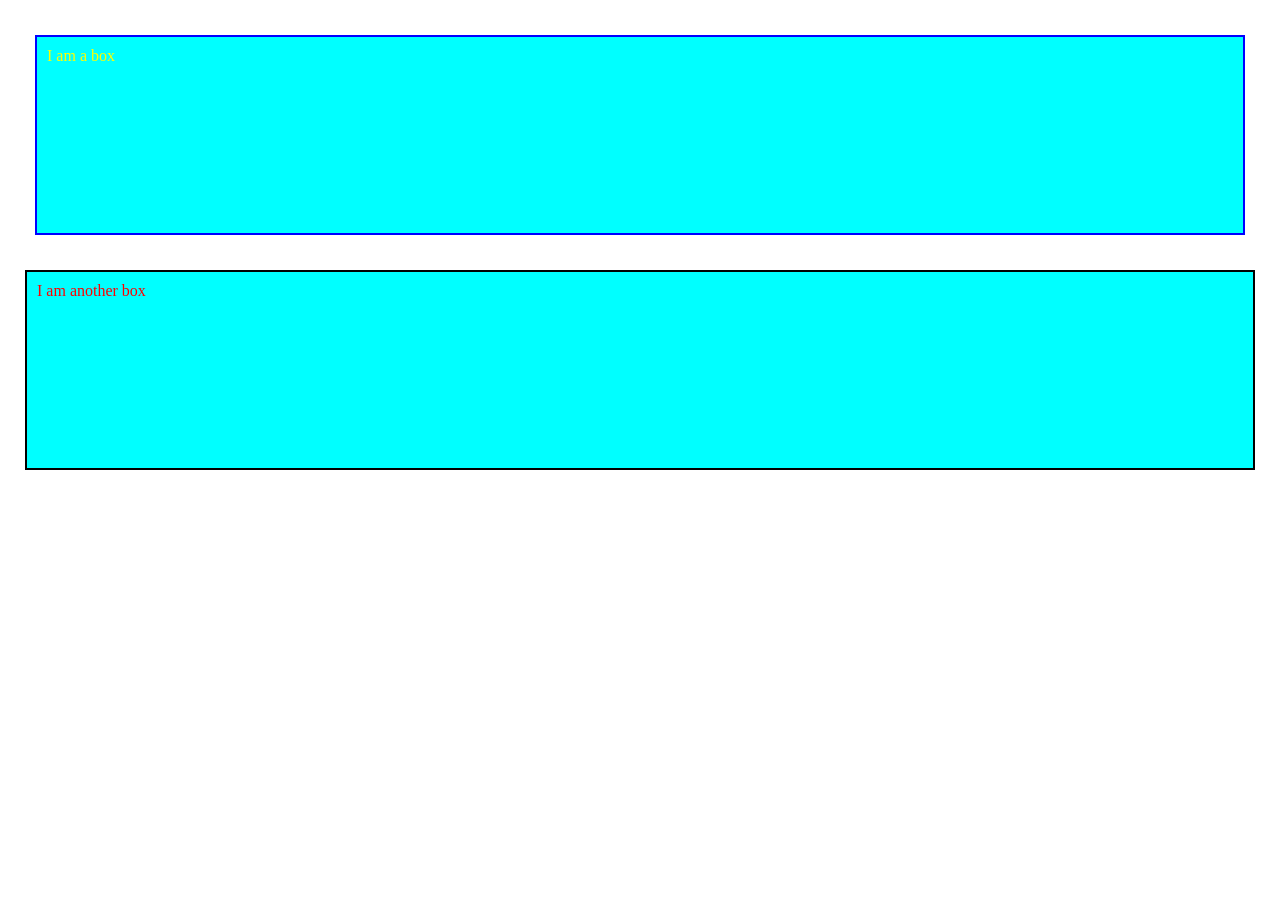
<file: CSS/CSS Box  Model Margin Padding & Borders/index.html>
<!DOCTYPE html>
<html lang="en">

<head>
    <meta charset="UTF-8">
    <meta name="viewport" content="width=device-width, initial-scale=1.0">
    <title>CSS Box Model</title>
    <style>
        * {
            margin: 0;
            padding: 0;
        }

        .box {
            background-color: aqua;
        }


        .box1 {

            color: yellow;
            padding: 10px;
            margin: 35px;
            border: 2px solid blue;
            height: 200px;
            box-sizing: border-box;
        }

        .box2 {

            color: red;
            padding: 10px;
            margin: 25px;
            border: 2px solid rgb(0, 0, 0);
            height: 200px;
            box-sizing: border-box;

        }
    </style>
</head>

<body>
    <div class="box box1">
        I am a box
    </div>

    <div class="box box2">I am another box</div>
</body>

</html>
</file>
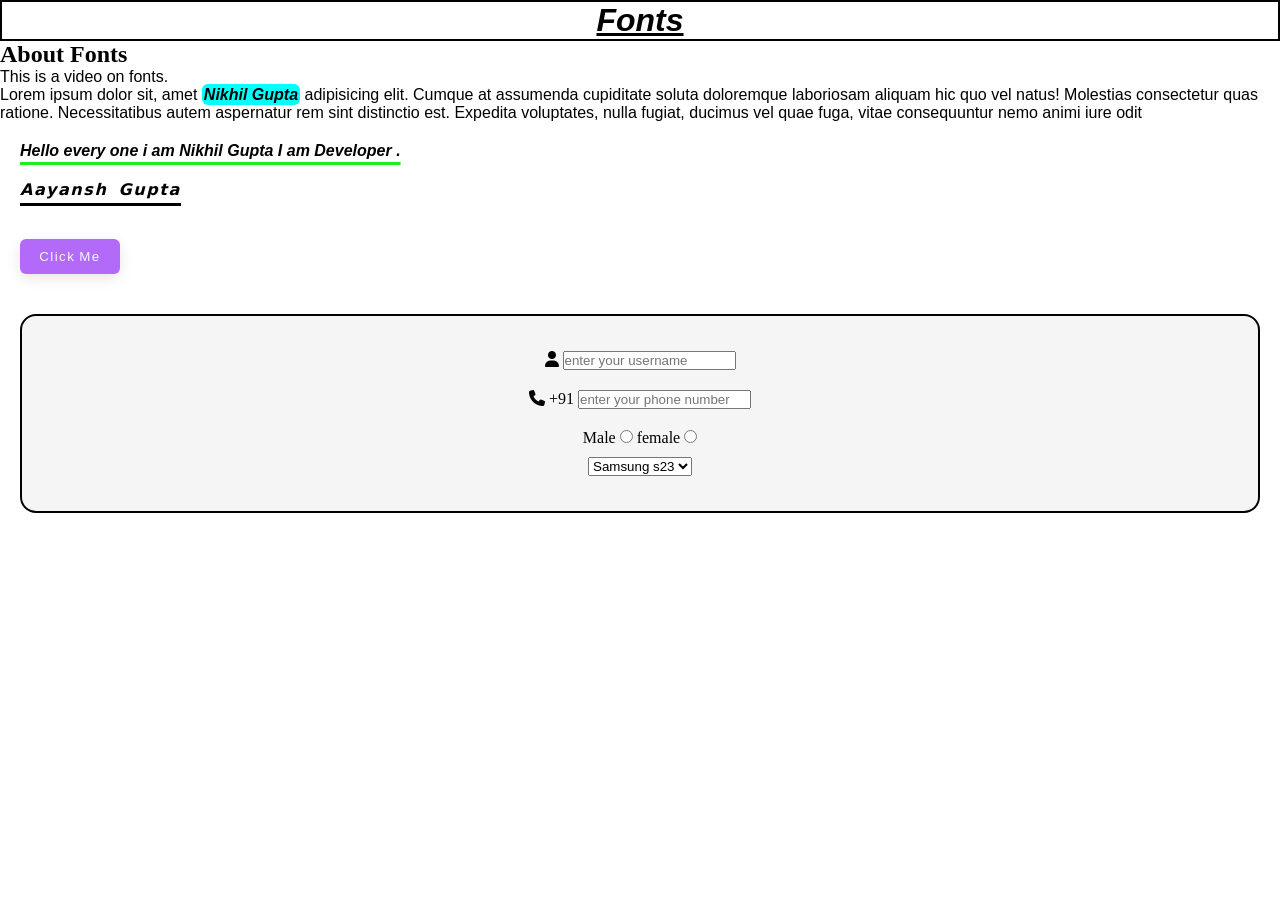
<file: CSS/CSS Fonts Text & Color Properties/index.html>
<!DOCTYPE html>
<html>

<head>
    <title>Hello, World!</title>
    <link rel="stylesheet" href="style.css">
    <link rel="stylesheet" href="https://cdnjs.cloudflare.com/ajax/libs/font-awesome/6.4.0/css/all.min.css">

</head>

<body>
    <div>
        <h1>Fonts</h1>
        <h2>About Fonts</h2>
        <p>This is a video on fonts.</p>
        <p class="lorem">
            Lorem ipsum dolor sit, amet <span class="dev">Nikhil Gupta</span> adipisicing elit. Cumque at assumenda
            cupiditate soluta doloremque
            laboriosam aliquam hic quo vel natus! Molestias consectetur quas ratione. Necessitatibus autem aspernatur
            rem sint distinctio est. Expedita voluptates, nulla fugiat, ducimus vel quae fuga, vitae consequuntur nemo
            animi iure odit
        </p>
    </div>

    <div class="text">
        Hello every one i am Nikhil Gupta I am Developer .

    </div>


    <div class="dEv">

        Aayansh Gupta

    </div>


    <button type="submit" class="btn">Click Me</button>

   <div class="form">
     <div class="input">
        <i class="fa-solid fa-user"></i>
        <input type="text" name="username" placeholder="enter your username" required>
    </div>

     <div class="number">
        <i class="fa-solid fa-phone"></i>
        <span class="ind">+91</span>
        <input type="tel" name="phone" placeholder="enter your phone number" maxlength="10">

    </div>

    <div class="input">
       <label for="male">Male</label>
        <input type="radio" name="gender" id="male" required>

        <label for="female">female</label>
        <input type="radio" name="gender" id="female" required>
    </div>


    <div class="department">
       <select name="Phonebrand" required>
        <option>Samsung s23</option>
        <option>Samsung s25</option>
        <option>Iphone 13</option>
        <option>Iphone 15</option>
        <option>Realme p4</option>
       </select>

    </div>


   </div>

</body>

</html>
</file>
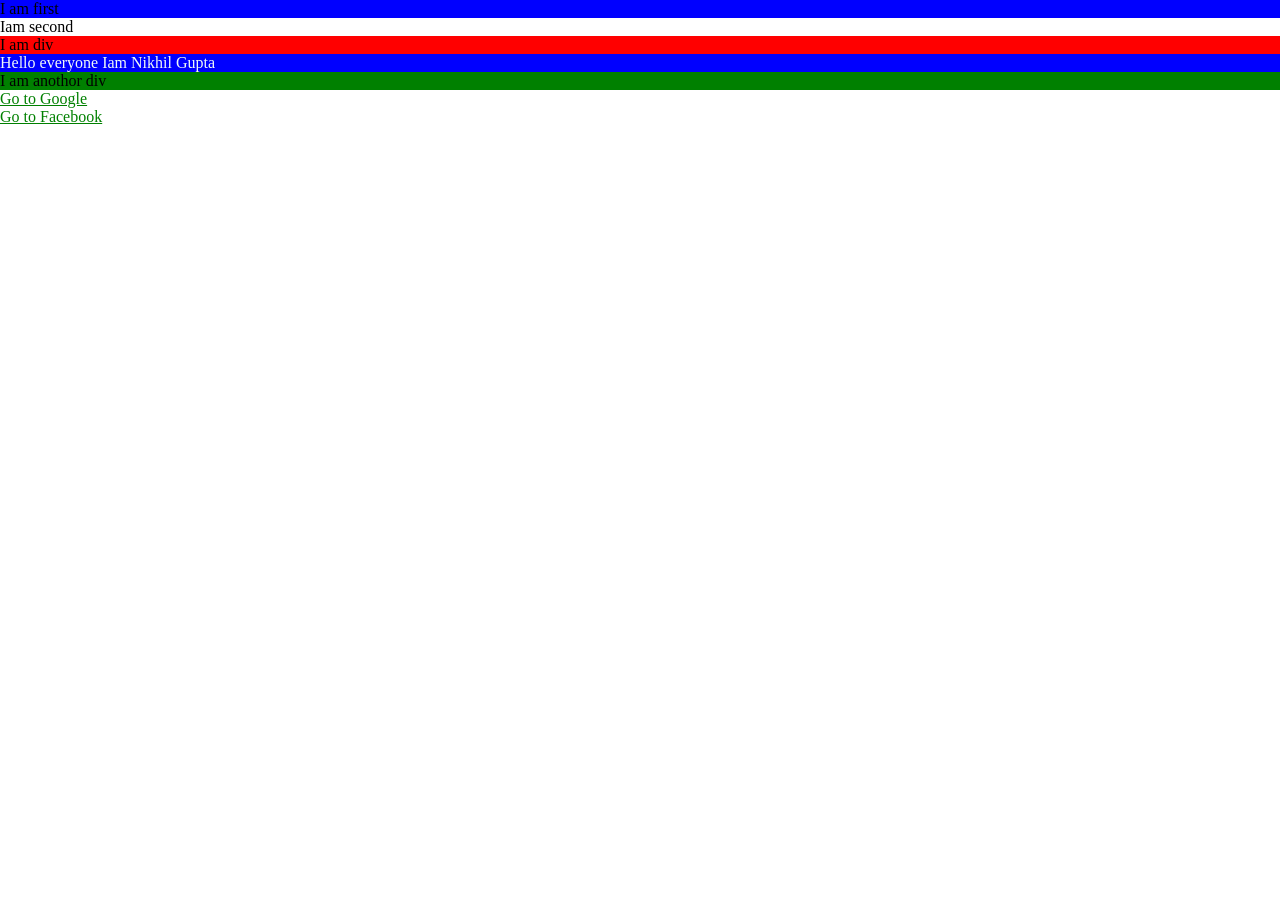
<file: CSS/CSS Selectors MasterClass/index.html>
<!DOCTYPE html>
<html lang="en">

<head>
    <meta charset="UTF-8">
    <meta name="viewport" content="width=device-width, initial-scale=1.0">
    <title>CSS Selectors</title>

    <style>
        /* Element selectors */

        /* div{
            background-color: red;
        } */

        /* Class selectors */

        .red {
            background-color: red;
        }


        /* ID selectors */
        #green {
            background-color: green;
        }

        /* Child selectors */

        div>p {
            color: rgb(239, 248, 248);
            background-color: black;
        }

        /* Descendant selector */

        div p {
            color: rgb(239, 248, 248);
            background-color: black;
        }

        /* Universal selector */

        * {
            margin: 0;
            padding: 0;
        }

        /* Pseudo selector */
        a:visited {
            color: rgb(217, 224, 13);
        }

        a:link {
            color: green;
        }

        a:hover {
            background-color: aqua;
        }

        p:first-child {
            background-color: blue;
        }
    </style>


</head>

<body>

    <main class="one">
        <p>I am first</p>
        <p>Iam second</p>

    </main>


    <div class="red">
        I am div
        <main>
            <p>Hello everyone Iam Nikhil Gupta</p>
        </main>
    </div>

    <div id="green">
        I am anothor div

    </div>

    <a href="https://www.google.com">Go to Google</a> <br>
    <a href="https://www.facebook.com">Go to Facebook</a>

</body>

</html>
</file>
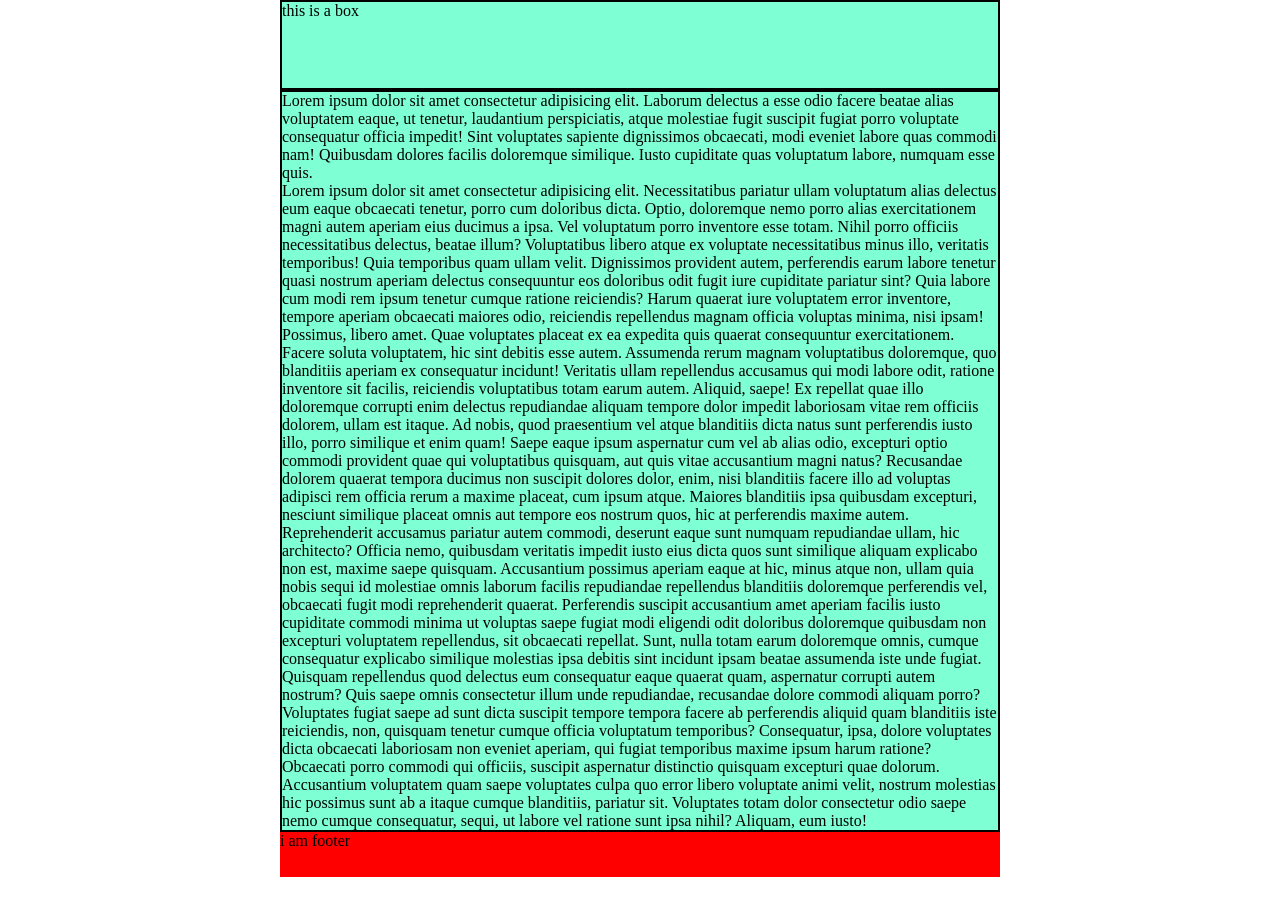
<file: CSS/CSS Sizing Units - px,rem,em,vh,vw,% & more/index.html>
<!DOCTYPE html>
<html lang="en">

<head>
    <meta charset="UTF-8">
    <meta name="viewport" content="width=device-width, initial-scale=1.0">
    <title>Document</title>
    <style>
        * {
            margin: 0;
            padding: 0;
        }



        .box {
            box-sizing: border-box;
            border: 2px solid black;
            width: 80vh;
            margin: auto;
            height: 10vh;
            background-color: aquamarine;
        }

        .container {
            box-sizing: border-box;
            border: 2px solid black;
            width: 80vh;
            margin: auto;
            min-height: 80vh;
            background-color: aquamarine;
            /* font-size: 18px; */


        }

        .container p {
            font-size: 1em;
        }

        .footer {
            width: 80vh;
            margin: auto;
            height: 5vh;
            background-color: red;
        }


        .html {
            font-size: px;
        }
    </style>
</head>

<body>
    <div class="box">
        this is a box

    </div>

    <div class="container">
        <p>
            Lorem ipsum dolor sit amet consectetur adipisicing elit. Laborum delectus a esse odio facere beatae alias
            voluptatem eaque, ut tenetur, laudantium perspiciatis, atque molestiae fugit suscipit fugiat porro voluptate
            consequatur officia impedit! Sint voluptates sapiente dignissimos obcaecati, modi eveniet labore quas
            commodi nam! Quibusdam dolores facilis doloremque similique. Iusto cupiditate quas voluptatum labore,
            numquam esse quis.
        </p>
        Lorem ipsum dolor sit amet consectetur adipisicing elit. Necessitatibus pariatur ullam voluptatum alias delectus
        eum eaque obcaecati tenetur, porro cum doloribus dicta. Optio, doloremque nemo porro alias exercitationem magni
        autem aperiam eius ducimus a ipsa. Vel voluptatum porro inventore esse totam. Nihil porro officiis
        necessitatibus delectus, beatae illum? Voluptatibus libero atque ex voluptate necessitatibus minus illo,
        veritatis temporibus! Quia temporibus quam ullam velit. Dignissimos provident autem, perferendis earum labore
        tenetur quasi nostrum aperiam delectus consequuntur eos doloribus odit fugit iure cupiditate pariatur sint? Quia
        labore cum modi rem ipsum tenetur cumque ratione reiciendis? Harum quaerat iure voluptatem error inventore,
        tempore aperiam obcaecati maiores odio, reiciendis repellendus magnam officia voluptas minima, nisi ipsam!
        Possimus, libero amet. Quae voluptates placeat ex ea expedita quis quaerat consequuntur exercitationem. Facere
        soluta voluptatem, hic sint debitis esse autem. Assumenda rerum magnam voluptatibus doloremque, quo blanditiis
        aperiam ex consequatur incidunt! Veritatis ullam repellendus accusamus qui modi labore odit, ratione inventore
        sit facilis, reiciendis voluptatibus totam earum autem. Aliquid, saepe! Ex repellat quae illo doloremque
        corrupti enim delectus repudiandae aliquam tempore dolor impedit laboriosam vitae rem officiis dolorem, ullam
        est itaque. Ad nobis, quod praesentium vel atque blanditiis dicta natus sunt perferendis iusto illo, porro
        similique et enim quam! Saepe eaque ipsum aspernatur cum vel ab alias odio, excepturi optio commodi provident
        quae qui voluptatibus quisquam, aut quis vitae accusantium magni natus? Recusandae dolorem quaerat tempora
        ducimus non suscipit dolores dolor, enim, nisi blanditiis facere illo ad voluptas adipisci rem officia rerum a
        maxime placeat, cum ipsum atque. Maiores blanditiis ipsa quibusdam excepturi, nesciunt similique placeat omnis
        aut tempore eos nostrum quos, hic at perferendis maxime autem. Reprehenderit accusamus pariatur autem commodi,
        deserunt eaque sunt numquam repudiandae ullam, hic architecto? Officia nemo, quibusdam veritatis impedit iusto
        eius dicta quos sunt similique aliquam explicabo non est, maxime saepe quisquam. Accusantium possimus aperiam
        eaque at hic, minus atque non, ullam quia nobis sequi id molestiae omnis laborum facilis repudiandae repellendus
        blanditiis doloremque perferendis vel, obcaecati fugit modi reprehenderit quaerat. Perferendis suscipit
        accusantium amet aperiam facilis iusto cupiditate commodi minima ut voluptas saepe fugiat modi eligendi odit
        doloribus doloremque quibusdam non excepturi voluptatem repellendus, sit obcaecati repellat. Sunt, nulla totam
        earum doloremque omnis, cumque consequatur explicabo similique molestias ipsa debitis sint incidunt ipsam beatae
        assumenda iste unde fugiat. Quisquam repellendus quod delectus eum consequatur eaque quaerat quam, aspernatur
        corrupti autem nostrum? Quis saepe omnis consectetur illum unde repudiandae, recusandae dolore commodi aliquam
        porro? Voluptates fugiat saepe ad sunt dicta suscipit tempore tempora facere ab perferendis aliquid quam
        blanditiis iste reiciendis, non, quisquam tenetur cumque officia voluptatum temporibus? Consequatur, ipsa,
        dolore voluptates dicta obcaecati laboriosam non eveniet aperiam, qui fugiat temporibus maxime ipsum harum
        ratione? Obcaecati porro commodi qui officiis, suscipit aspernatur distinctio quisquam excepturi quae dolorum.
        Accusantium voluptatem quam saepe voluptates culpa quo error libero voluptate animi velit, nostrum molestias hic
        possimus sunt ab a itaque cumque blanditiis, pariatur sit. Voluptates totam dolor consectetur odio saepe nemo
        cumque consequatur, sequi, ut labore vel ratione sunt ipsa nihil? Aliquam, eum iusto!



    </div>

    <div class="footer">
        i am footer

    </div>


</body>

</html>
</file>
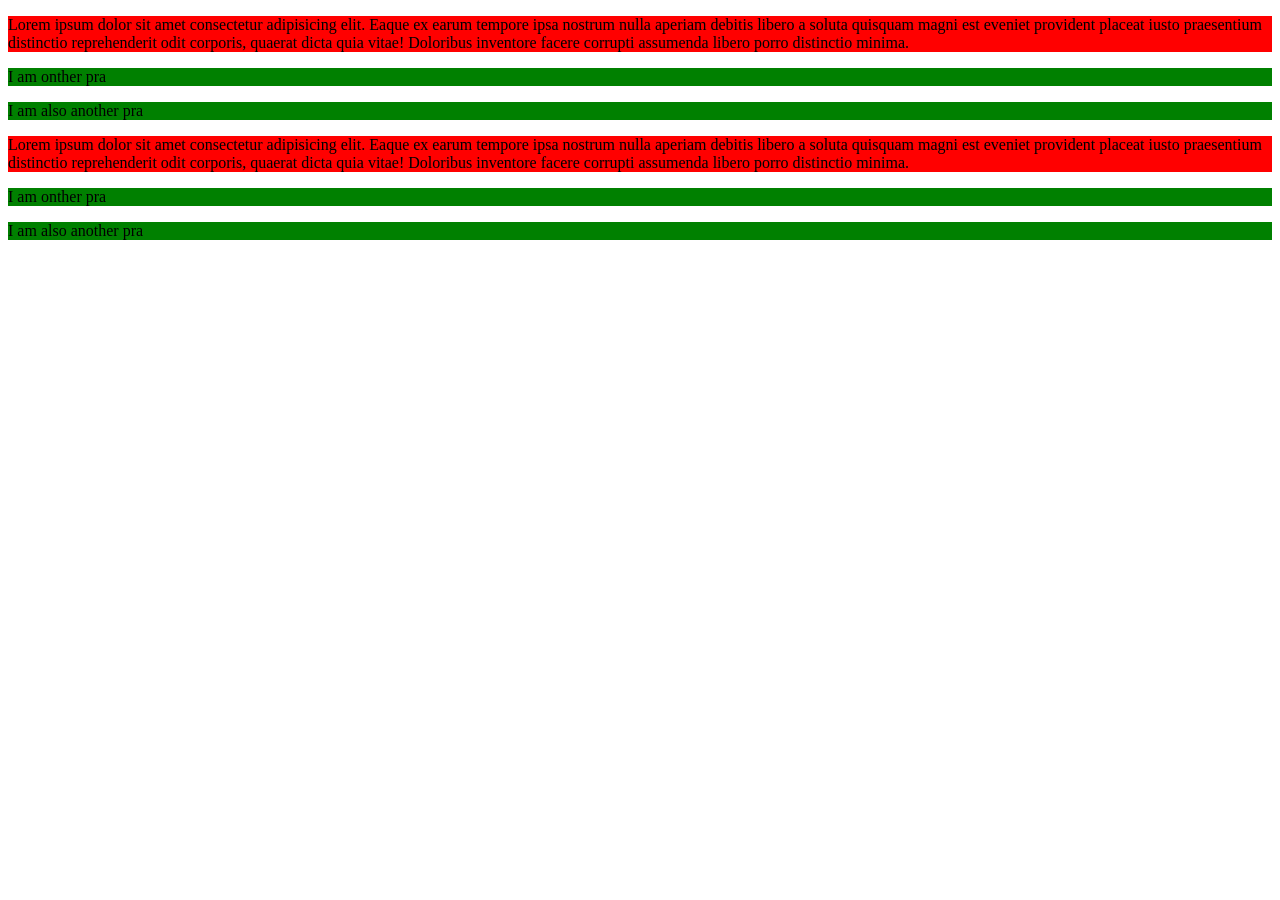
<file: CSS/Exercise 2/index.html>
<!DOCTYPE html>
<html lang="en">
<head>
    <meta charset="UTF-8">
    <meta name="viewport" content="width=device-width, initial-scale=1.0">
    <title>Document</title>
    <style>
        div p:first-child{
            background-color: red;

        }

        div p:not(:first-child){
            background-color: green;
        }
       
    </style>
</head>
<body>
    <div>
        <p >
            Lorem ipsum dolor sit amet consectetur adipisicing elit. Eaque ex earum tempore ipsa nostrum nulla aperiam debitis libero a soluta quisquam magni est eveniet provident placeat iusto praesentium distinctio reprehenderit odit corporis, quaerat dicta quia vitae! Doloribus inventore facere corrupti assumenda libero porro distinctio minima.
        </p>
        <p>I am onther pra</p>
        <p>I am also another pra</p>

    </div>

    <div>
        <p>
            Lorem ipsum dolor sit amet consectetur adipisicing elit. Eaque ex earum tempore ipsa nostrum nulla aperiam debitis libero a soluta quisquam magni est eveniet provident placeat iusto praesentium distinctio reprehenderit odit corporis, quaerat dicta quia vitae! Doloribus inventore facere corrupti assumenda libero porro distinctio minima.
        </p>
        <p>I am onther pra</p>
        <p>I am also another pra</p>

    </div>
</body>
</html>
</file>
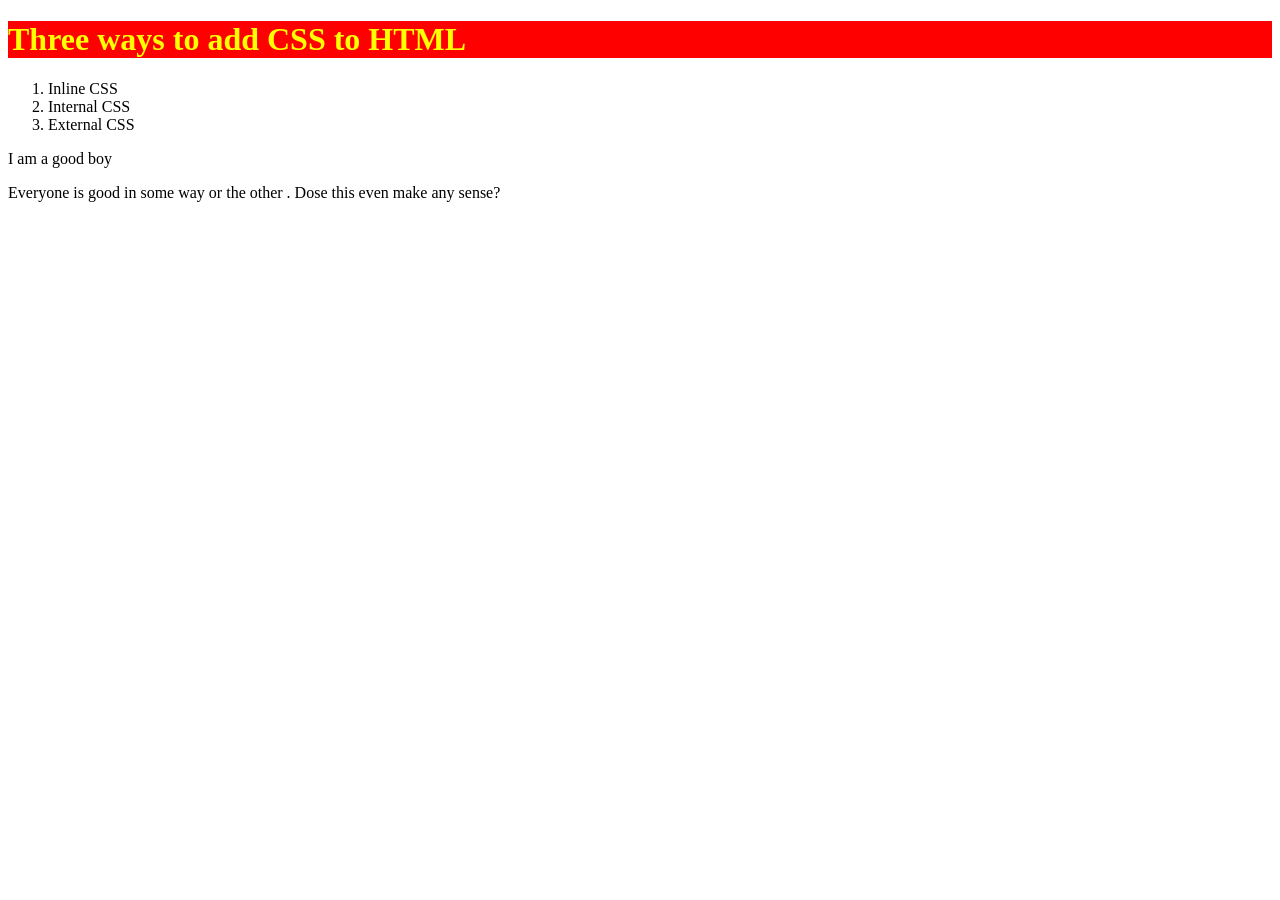
<file: CSS/Inline Internal & External CSS/index.html>
<!DOCTYPE html>
<html lang="en">
<head>
    <meta charset="UTF-8">
    <meta name="viewport" content="width=device-width, initial-scale=1.0">
    <title>Document</title>

    <style>
       

    </style>

<link rel="stylesheet" href="style.css">
</head>
<body>


   <!-- <h1 style="color: yellow; background: red;">Three ways to add CSS to HTML</h1>-->

<h1>Three ways to add CSS to HTML</h1>

<div>
    <ol>
        <li>Inline CSS</li>
        <li>Internal CSS</li>
        <li>External CSS</li>
    </ol>
</div>

    <div>I am  a good boy</div>

    <p>Everyone is good in some way or the other . Dose this even make  any sense?</p>
     
</body>
</html>
</file>
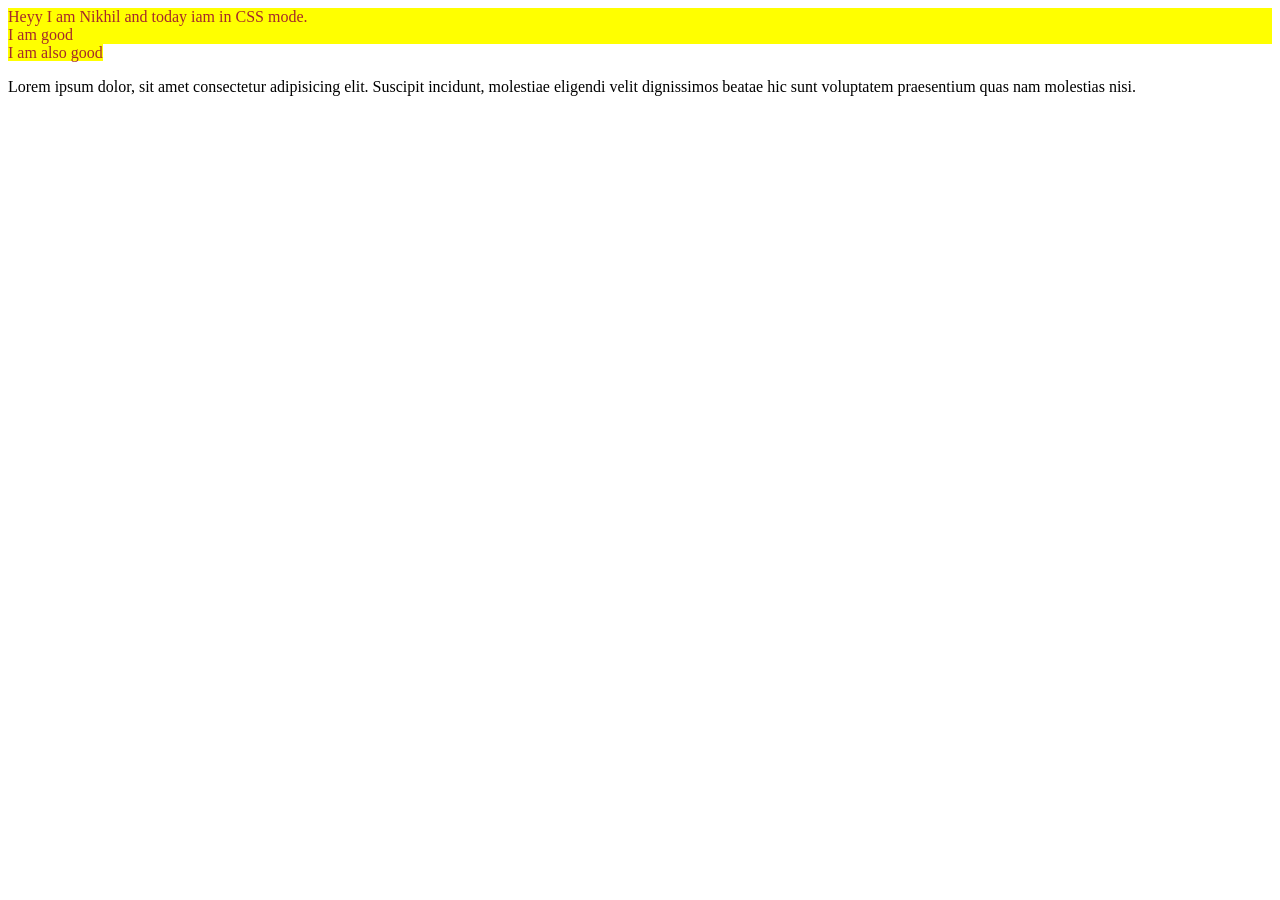
<file: CSS/Introduction to CSS/index.html>
<!DOCTYPE html>
<html lang="en">
<head>
    <meta charset="UTF-8">
    <meta name="viewport" content="width=device-width, initial-scale=1.0">
    <title>CSS</title>

    <style>
        div , span {
            color: brown;
           background: yellow;
        }

    </style>
</head>

<body>
    <div>
        Heyy I am Nikhil and today iam in CSS mode.
    </div>

    <div>
        I am good
    </div>

    <span>
        I am also good
    </span>

    <p>Lorem ipsum dolor, sit amet consectetur adipisicing elit. Suscipit incidunt, molestiae eligendi velit dignissimos beatae hic sunt voluptatem praesentium quas nam molestias nisi.</p>


</body>
</html>
</file>
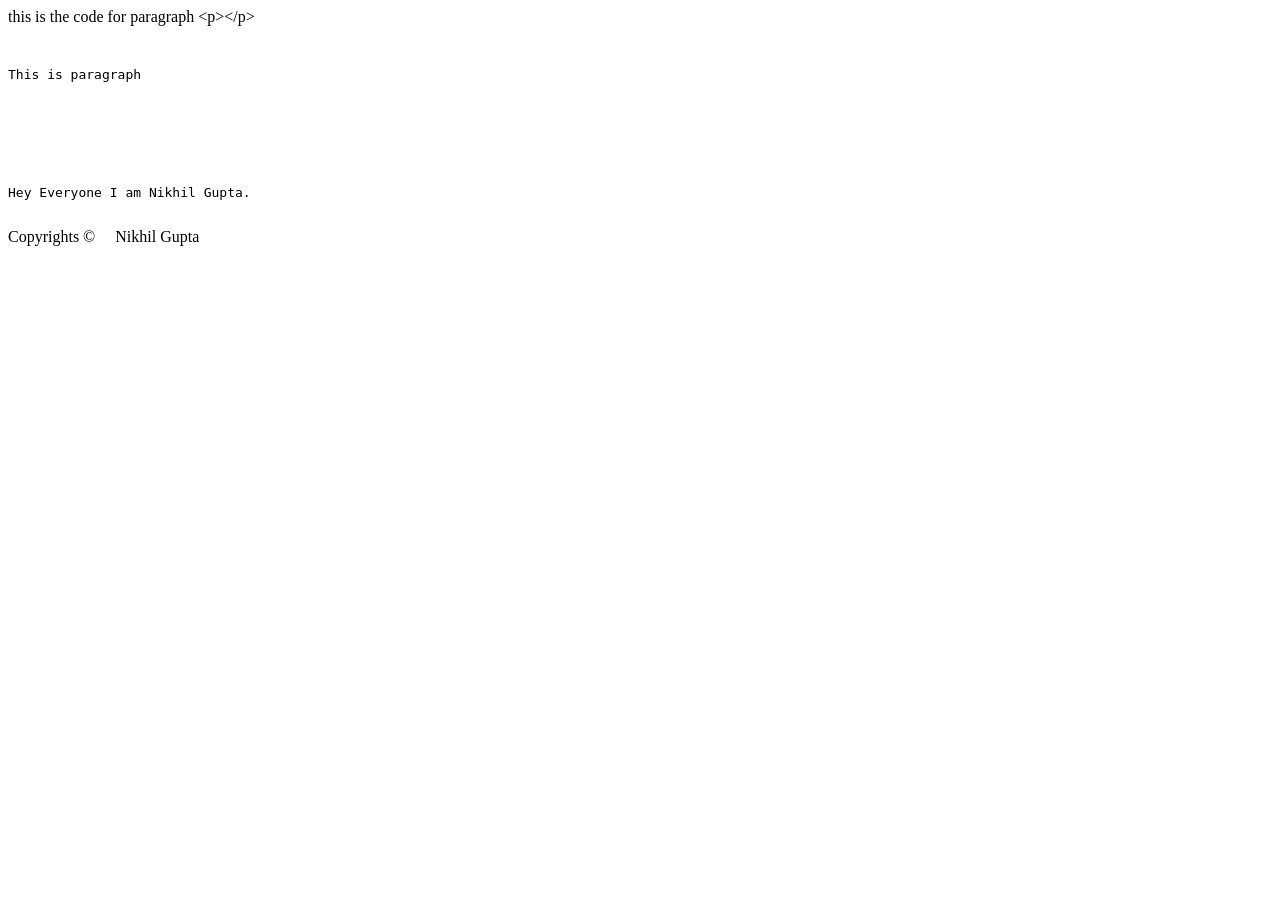
<file: HTML/Entities Code tag and more on HTML/index.html>
<!DOCTYPE html>
<html lang="en">

<head>
    <meta charset="UTF-8">
    <meta name="viewport" content="width=device-width, initial-scale=1.0">
    <title>Document</title>
</head>

<body>
    this is the code for paragraph &lt;p&gt;&lt;/p&gt;

    <pre>
        <p>This is paragraph</p>





Hey Everyone I am Nikhil Gupta.
    </pre>


    <code></code>

    Copyrights &copy; &nbsp;&nbsp;&nbsp;&nbsp;Nikhil Gupta

</body>

</html>
</file>
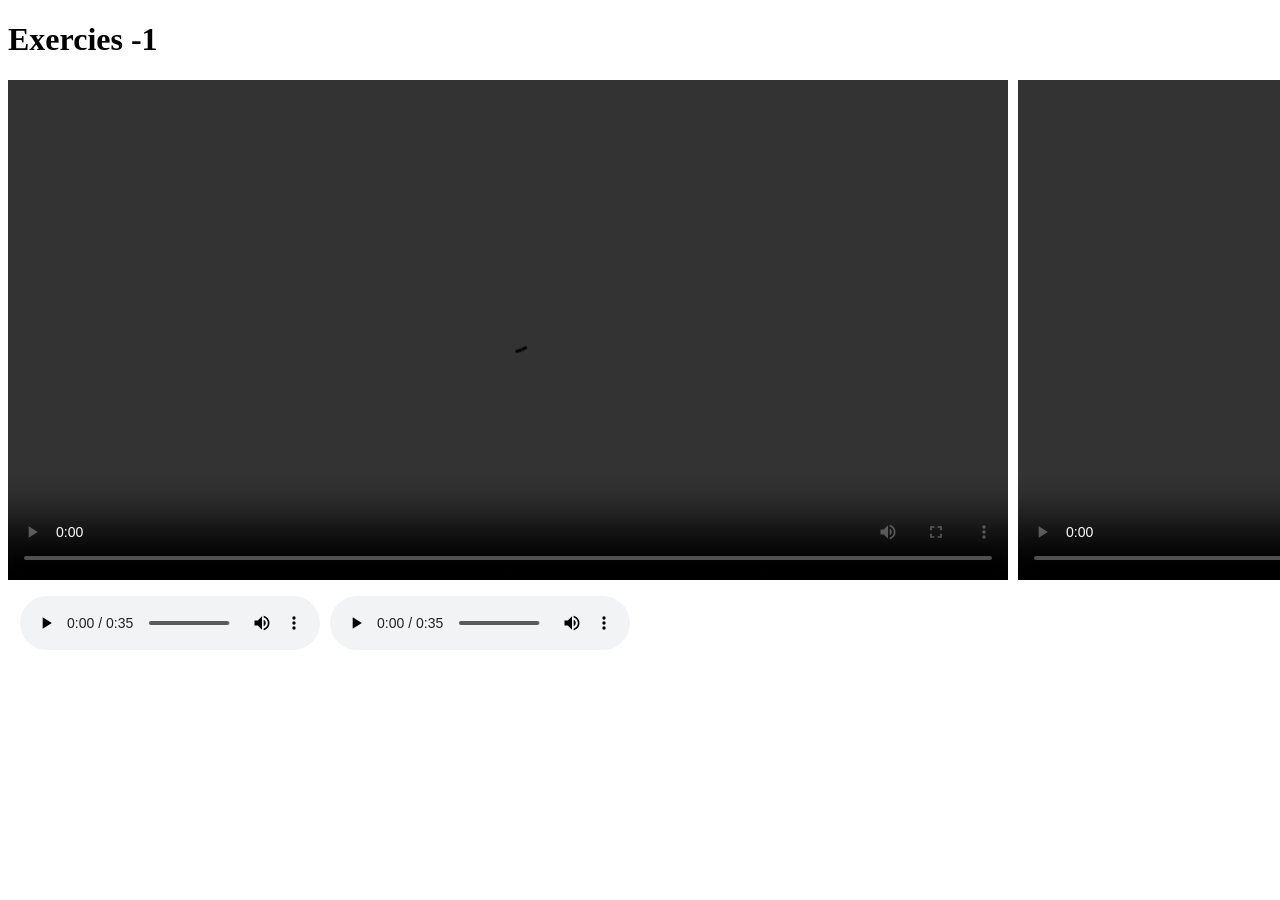
<file: HTML/Exercise1 Pure HTML Media Player/index.html>
<!DOCTYPE html>
<html lang="en">

<head>
    <meta charset="UTF-8">
    <meta name="viewport" content="width=device-width, initial-scale=1.0">
    <title>Exercies - 1</title>

    <style>
        .videos {

            display: flex;
            gap: 10px;

        }

        .audio {
            display: flex;
            gap: 10px;
            margin: 12px;
        }
    </style>
</head>

<body>

    <h1>Exercies -1 </h1>

    <div class="videos">
        <div>
            <video height="500" src="video.mp4" controls></video>
        </div>

        <div>
            <video height="500" src="video.mp4" controls></video>
        </div>

    </div>

    <div class="audio">
        <div>
            <audio src="audio.mpeg" controls></audio>
        </div>

        <div><audio src="audio.mpeg" controls></audio></div>

    </div>


</body>

</html>
</file>
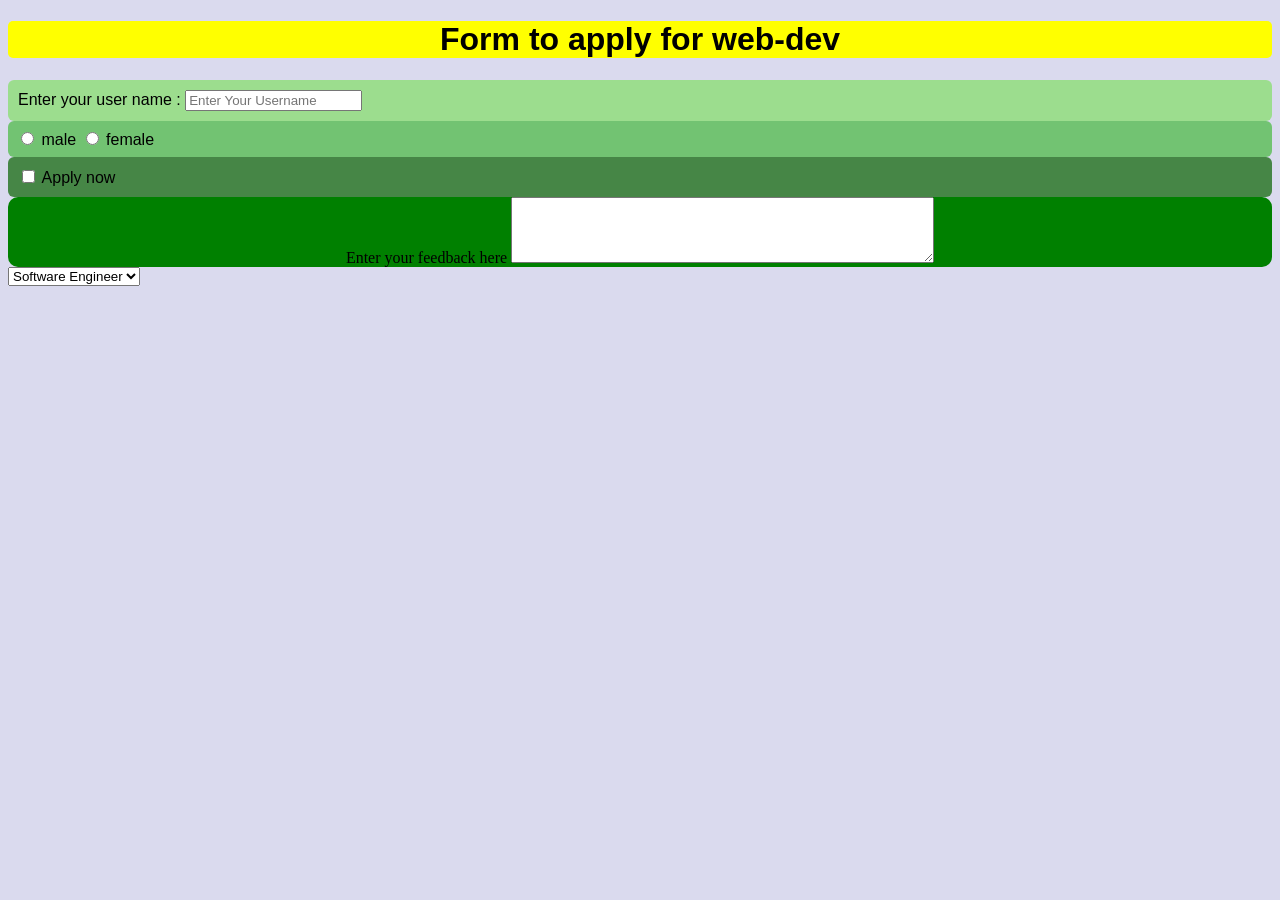
<file: HTML/Forms and input in HTML/index.html>
<!DOCTYPE html>
<html lang="en">
<head>
    <meta charset="UTF-8">
    <meta name="viewport" content="width=device-width, initial-scale=1.0">
    <title>Forms - lets learn its</title>
    <link rel="stylesheet" href="style.css">
</head>
<body>
    <h1>Form to apply for web-dev</h1>
    <form action="post">

        <div class="userName">
        <label for="username">Enter your user name :</label>
        <input type="text" id="username" name="username"
        placeholder="Enter Your Username">
        </div>

        <div class="Gender">
            <input type="radio" id="male"  name="gender" value="male">
            <label for="male">male</label>
            

            <input type="radio" id="female" name="gender" value="female">
            <label for="female">female</label>
            
        </div>

        <div class="checkBox"> 
            <input type="checkbox" id="apply" name="apply" value="yes">
            <label for="apply">Apply now</label>

        </div>
       

        <div class="commentBox">
            <label for="comment">Enter your feedback here</label>
            <textarea class="commentPlaceholder" id="comment" name="comment" rows="4" cols="50"></textarea>
        </div>


        <div>
            <select name="department">
                <option>Software Engineer</option>
                <option>Data Analyst</option>
                <option>HR</option>
                <option>Manger</option>
            </select>
        </div>


    </form>
    
</body>
</html>
</file>
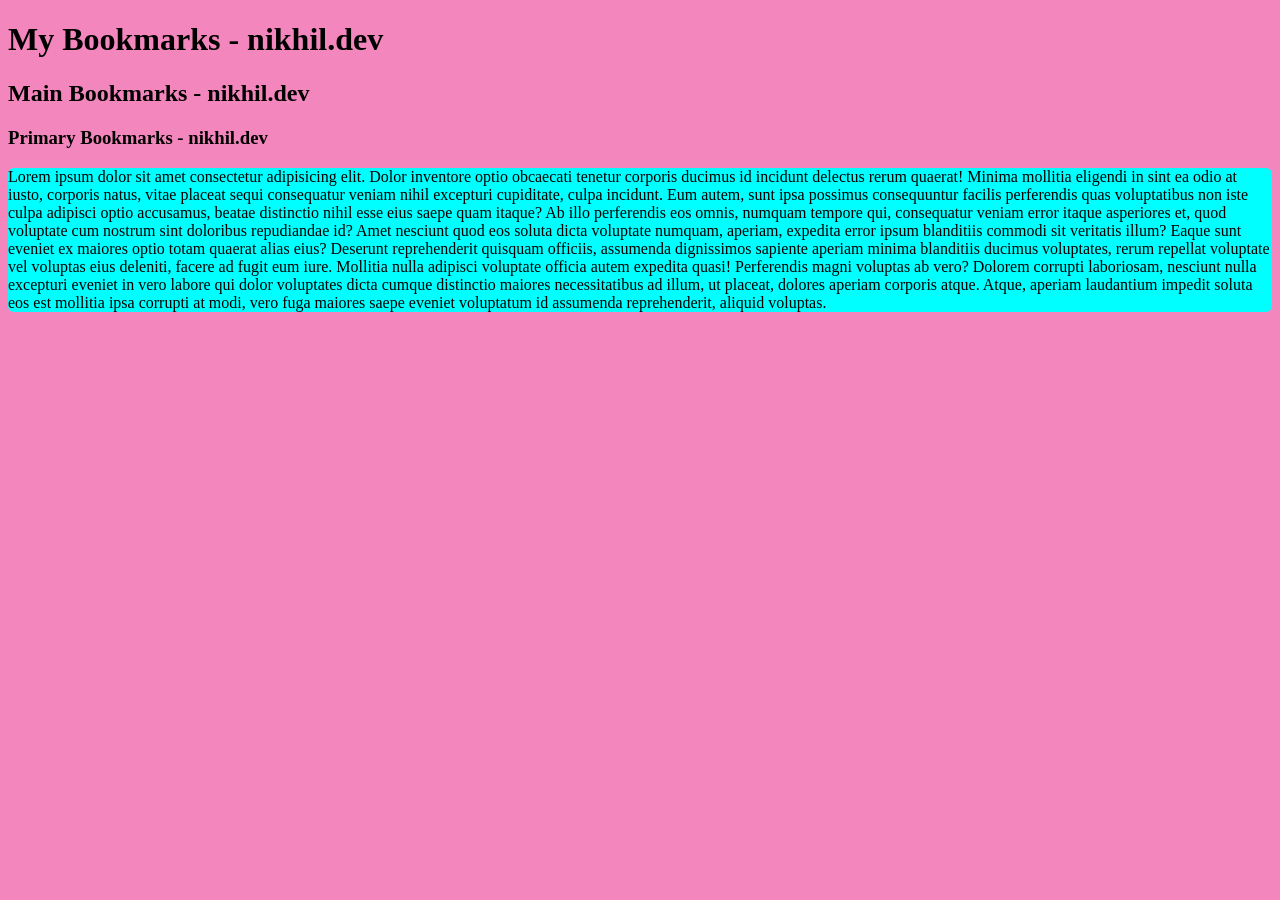
<file: HTML/Heading Paragraphs and Link/index.html>
<!DOCTYPE html>
<html lang="en">
<head>
    <meta charset="UTF-8">
    <meta name="viewport" content="width=device-width, initial-scale=1.0">
    <title>My Bookmarks - Nikhill.dev</title>
    <link rel="stylesheet" href="style.css">
</head>
<body>
    <h1>My Bookmarks - nikhil.dev</h1>  
    <h2>Main Bookmarks - nikhil.dev</h2>  
    <h3>Primary Bookmarks - nikhil.dev</h3>  

    <p>Lorem ipsum dolor sit amet consectetur adipisicing elit. Dolor inventore optio obcaecati tenetur corporis ducimus id incidunt delectus rerum quaerat! Minima mollitia eligendi in sint ea odio at iusto, corporis natus, vitae placeat sequi consequatur veniam nihil excepturi cupiditate, culpa incidunt. Eum autem, sunt ipsa possimus consequuntur facilis perferendis quas voluptatibus non iste culpa adipisci optio accusamus, beatae distinctio nihil esse eius saepe quam itaque? Ab illo perferendis eos omnis, numquam tempore qui, consequatur veniam error itaque asperiores et, quod voluptate cum nostrum sint doloribus repudiandae id? Amet nesciunt quod eos soluta dicta voluptate numquam, aperiam, expedita error ipsum blanditiis commodi sit veritatis illum? Eaque sunt eveniet ex maiores optio totam quaerat alias eius? Deserunt reprehenderit quisquam officiis, assumenda dignissimos sapiente aperiam minima blanditiis ducimus voluptates, rerum repellat voluptate vel voluptas eius deleniti, facere ad fugit eum iure. Mollitia nulla adipisci voluptate officia autem expedita quasi! Perferendis magni voluptas ab vero? Dolorem corrupti laboriosam, nesciunt nulla excepturi eveniet in vero labore qui dolor voluptates dicta cumque distinctio maiores necessitatibus ad illum, ut placeat, dolores aperiam corporis atque. Atque, aperiam laudantium impedit soluta eos est mollitia ipsa corrupti at modi, vero fuga maiores saepe eveniet voluptatum id assumenda reprehenderit, aliquid voluptas.</p>
      
</body>
</html>
</file>
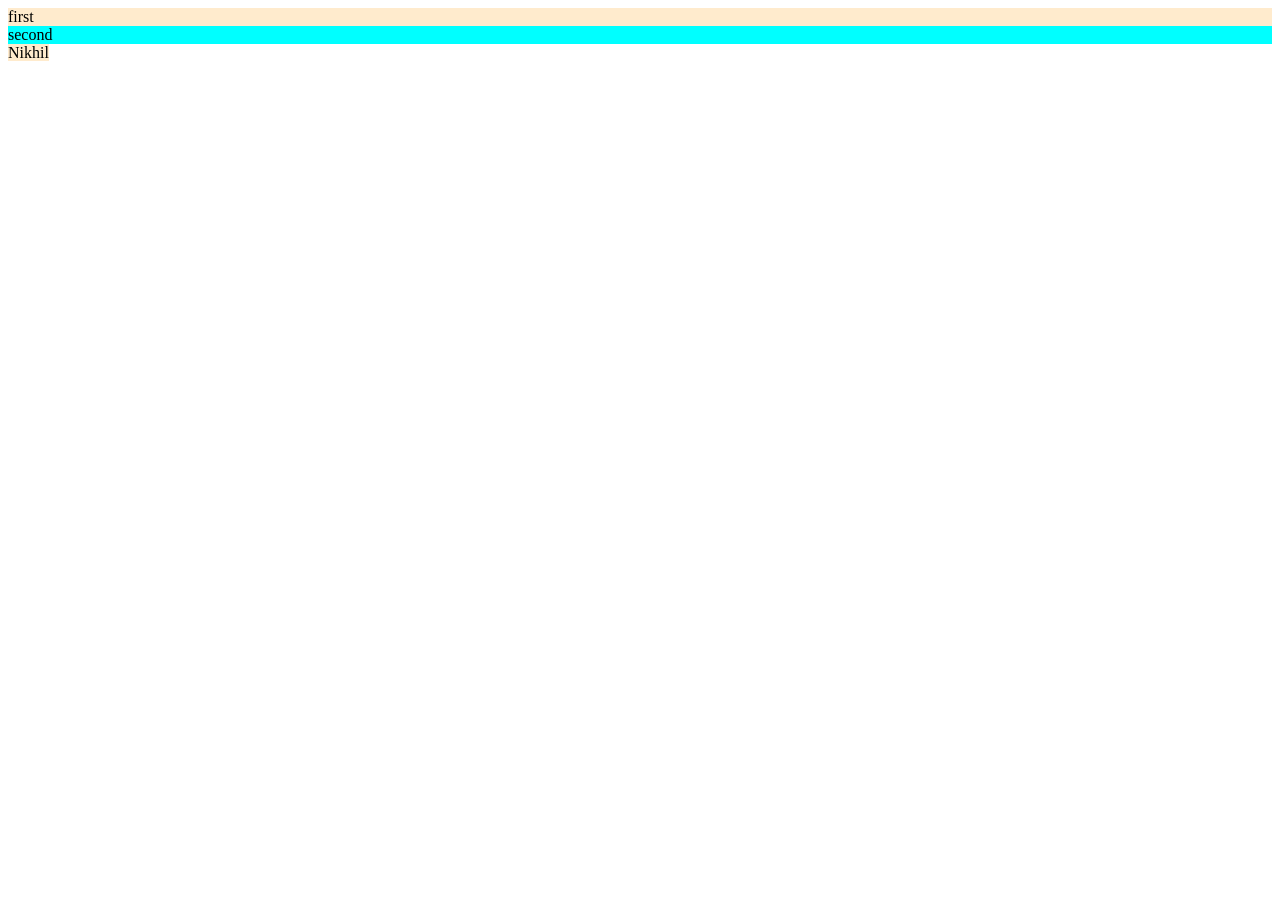
<file: HTML/Id & Classes in HTML/index.html>
<!DOCTYPE html>
<html lang="en">
<head>
    <meta charset="UTF-8">
    <meta name="viewport" content="width=device-width, initial-scale=1.0">
    <title>ID and Classes in HTML</title>
    <link rel="stylesheet" href="style.css">
</head>
<body>
    <div id="firstdiv" class="red bg-yellow">first</div>
    <div id="seconddiv" class="green">second </div>
    <span class="red">Nikhil</span>
    
</body>
</html>
</file>
<file: CSS/CSS Fonts Text & Color Properties/style.css>
* {
  margin: 0;
  padding: 0;
}

h1 {
  font-family: 'Lucida Sans', 'Lucida Sans Regular', 'Lucida Grande', 'Lucida Sans Unicode', Geneva, Verdana, sans-serif;
  font-style: italic;
  text-decoration: underline;
  text-align: center;
  /* color: hotpink; */
  border: 2px solid black;
  /* text-transform: uppercase; */


}

p {
  font-family: 'Franklin Gothic Medium', 'Arial Narrow', Arial, sans-serif;

}

.dev {
  font-family: 'Segoe UI', Tahoma, Geneva, Verdana, sans-serif;
  font-style: italic;
  font-weight: bold;
  background-color: aqua;
  padding: 2px;
  border-radius: 6px;

  /* text-decoration-thickness: 7px; */
  /* border: 2px solid green; */
  /* text-decoration: underline; */

}

.text {
  margin: 20px;
  font-family: Arial, Helvetica, sans-serif;
  font-style: italic;
  font-weight: bolder;
  text-decoration: underline;
  text-decoration-thickness: 3px;
  text-decoration-color: rgb(30, 237, 30);
  text-underline-offset: 6px;
}

.dEv {
  margin: 20px;
  font-family: cursive, system-ui, -apple-system, BlinkMacSystemFont, 'Segoe UI', Roboto, Oxygen, Ubuntu, Cantarell, 'Open Sans', 'Helvetica Neue', sans-serif;
  font-style: oblique;
  text-decoration: underline;
  text-underline-offset: 8px;
  text-decoration-thickness: 3px;
  font-weight: 700;
  letter-spacing: 1.6px;
  word-spacing: 4px;
  font-size: 16px;

}

.btn {
  margin: 20px;
  padding: 10px;
  width: 100px;
  border: none;
  background-color: rgb(179, 106, 248);

  color: aliceblue;
  font-family: Impact, Haettenschweiler, 'Arial Narrow Bold', sans-serif;
  letter-spacing: 1.4px;
  word-spacing: -1px;
  cursor: pointer;
  border-radius: 6px;
  box-shadow: 0 4px 14px rgba(0, 0, 0, 0.1);


}

.btn:hover {
  transform: translateY(-2px);
  box-shadow: 0 6px 20px rgba(0, 0, 0, 0.2);
  background-color: blueviolet;

}

.btn:active {
  transform: translateY(0);
}

.form {
  margin: 20px;
  padding: 35px;
  color: black;
  background-color: #f5f5f5;
  text-align: center;
  border: 2px solid black;
  border-radius: 16px;


}

.number{
 margin: 10px;
 padding: 10px;
}




.input {
  margin-bottom: 10px;
  


}
</file>
<file: CSS/Inline Internal & External CSS/style.css>
h1{
            background-color: red;
            color: yellow;
        }
</file>
<file: HTML/Forms and input in HTML/style.css>
body{
    background: #dadaee;
}

h1{
text-align: center;
background-color: yellow;
border-radius: 5px;
font-family: 'Segoe UI', Tahoma, Geneva, Verdana, sans-serif;
}

.userName{
    background: rgb(156, 221, 142);
    padding: 10px;
    font-family: 'Segoe UI', Tahoma, Geneva, Verdana, sans-serif;
    border-radius: 6px;
}

.Gender{
    background: rgb(114, 195, 114);
    padding: 8px;
    font-family: 'Segoe UI', Tahoma, Geneva, Verdana, sans-serif;
    border-radius: 6px;
}

.checkBox{
    background: rgb(70, 134, 70);
    padding: 10px;
    font-family: 'Segoe UI', Tahoma, Geneva, Verdana, sans-serif;
    border-radius: 6px;
}

.commentBox{
    background: green;
    border-radius: 10px;
    text-align: center;
}
</file>
<file: HTML/Heading Paragraphs and Link/style.css>
body{
    background-color: rgb(243, 134, 188);
}
p{
    background-color: aqua;
    width: 100%;
    border-radius: 6px;
}
</file>
<file: HTML/Id & Classes in HTML/style.css>
.red{
    background-color: blanchedalmond;
}

#seconddiv{
    background-color: aqua;
}
</file>
